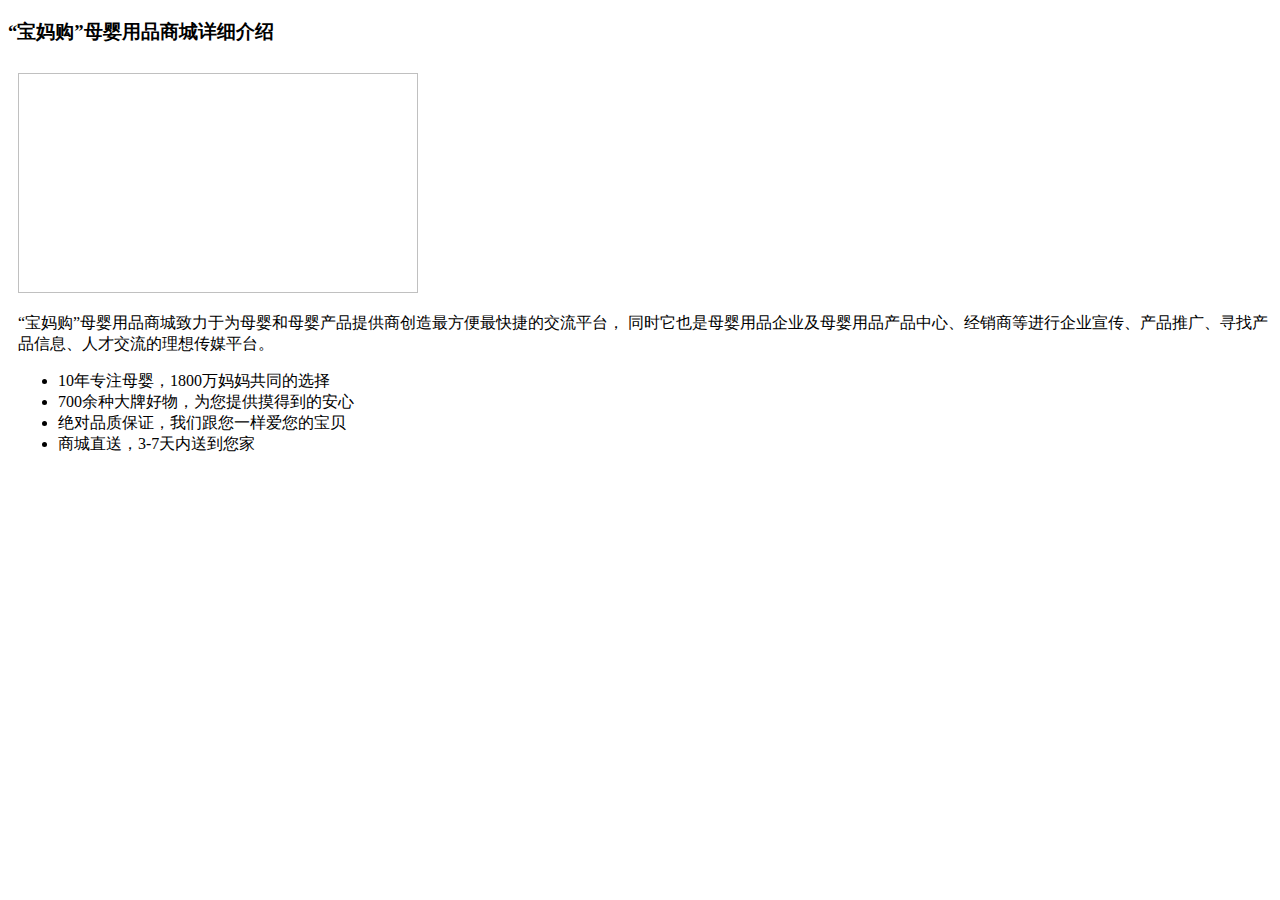
<file: target/classes/templates/admin/index.html>
<!DOCTYPE html>
<html xmlns:th="http://www.thymeleaf.org">
<header th:replace="admin/header::header-fragment"></header>
<body class="hold-transition sidebar-mini">
<div class="wrapper">
    <!-- 引入页面头header-fragment -->
    <div th:replace="admin/header::header-nav"></div>
    <!-- 引入工具栏sidebar-fragment -->
    <div th:replace="admin/sidebar::sidebar-fragment(${path})"></div>
    <!-- Content Wrapper. Contains page content -->
    <div class="content-wrapper">
        <!-- Content Header (Page header) -->
        <div class="content-header">
            <div class="container-fluid">
            </div><!-- /.container-fluid -->
        </div>
        <!-- Main content -->
        <div class="content">
            <div class="card card-primary card-outline">
                <div class="card-header">
                    <h3 class="card-title">“宝妈购”母婴用品商城详细介绍</h3>
                </div> <!-- /.card-body -->
                <div class="card-body">
                    <div class="panel panel-default">
                        <div style="padding: 10px 0 20px 10px;">
                            <img th:src="@{/admin/dist/img/bmg-logo.png}" style="width: 400px;height: 220px;">
                            <p>       “宝妈购”母婴用品商城致力于为母婴和母婴产品提供商创造最方便最快捷的交流平台，
                                同时它也是母婴用品企业及母婴用品产品中心、经销商等进行企业宣传、产品推广、寻找产品信息、人才交流的理想传媒平台。</p>
                            <ul>
                                <li>10年专注母婴，1800万妈妈共同的选择</li>
                                <li>700余种大牌好物，为您提供摸得到的安心</li>
                                <li>绝对品质保证，我们跟您一样爱您的宝贝</li>
                                <li>商城直送，3-7天内送到您家</li>
                            </ul>
                        </div>
                    </div>
                </div>
            </div><!-- /.container-fluid -->
        </div>
        <!-- /.content -->
    </div>
    <!-- /.content-wrapper -->
    <!-- 引入页脚footer-fragment -->
    <div th:replace="admin/footer::footer-fragment"></div>
</div>
<!-- jQuery -->
<script th:src="@{/admin/plugins/jquery/jquery.min.js}"></script>
<!-- jQuery UI 1.11.4 -->
<script th:src="@{/admin/plugins/jQueryUI/jquery-ui.min.js}"></script>
<!-- Bootstrap 4 -->
<script th:src="@{/admin/plugins/bootstrap/js/bootstrap.bundle.min.js}"></script>
<!-- AdminLTE App -->
<script th:src="@{/admin/dist/js/adminlte.min.js}"></script>
</body>
</html>
</file>
